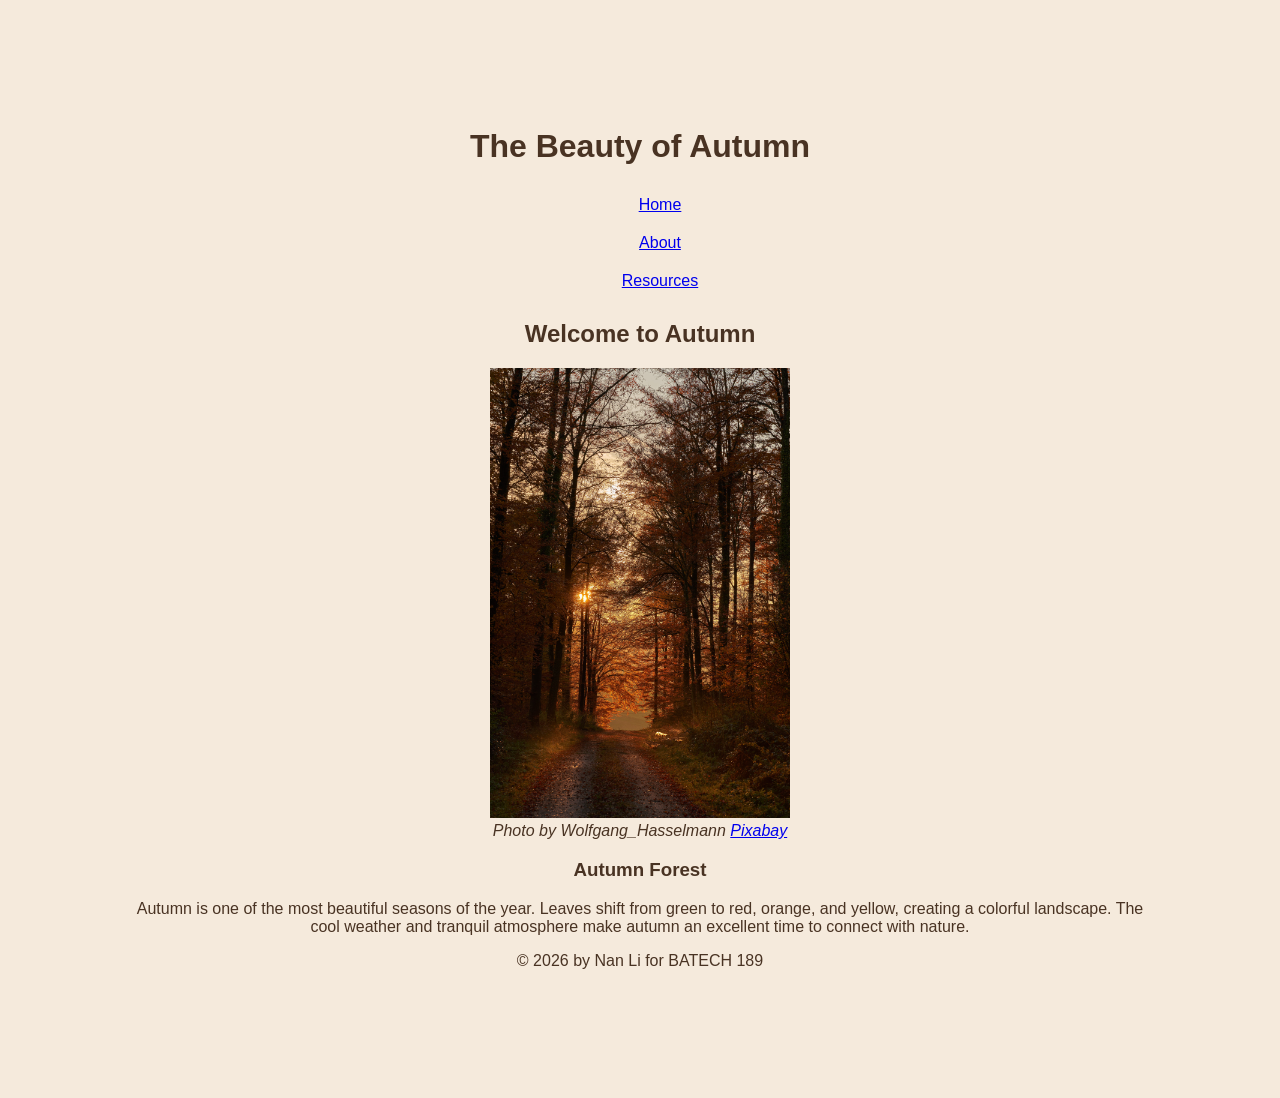
<file: index.html>
<!DOCTYPE html>
<html lang="en">
    <head>
        <meta charset="UTF-8">
        <title>BATECH 189 Labwork 3 - Nan Li</title>
        <link rel="stylesheet" href="style.css">
    </head>
    
    <body>
        
        <header>
            <h1>The Beauty of Autumn</h1>
        </header>
        
        <nav>
            <ul>
                <li><a href="index.html">Home</a></li>    
                <li><a href="about.html">About</a></li>
                <li><a href="resources.html">Resources</a></li>
            </ul>
        </nav>
        <main>
            <h2>Welcome to Autumn</h2>
            
            <img src="forest.jpg" width="300" alt="autumn forest"><br>
            <cite>Photo by Wolfgang_Hasselmann <a href="https://pixabay.com/photos/forest-darkness-autumn-pathway-sun-10458298/" target="_blank">Pixabay</a></cite>
            
            <h3>Autumn Forest</h3>
            <p>
               Autumn is one of the most beautiful seasons of the year. Leaves shift from green to red, orange, and yellow, creating a colorful landscape. The cool weather and tranquil atmosphere make autumn an excellent time to connect with nature.
            </p>
        </main>
        
        <footer>
            <p>&copy; 2026 by Nan Li for BATECH 189</p>
        </footer>
    </body>
</html>
</file>
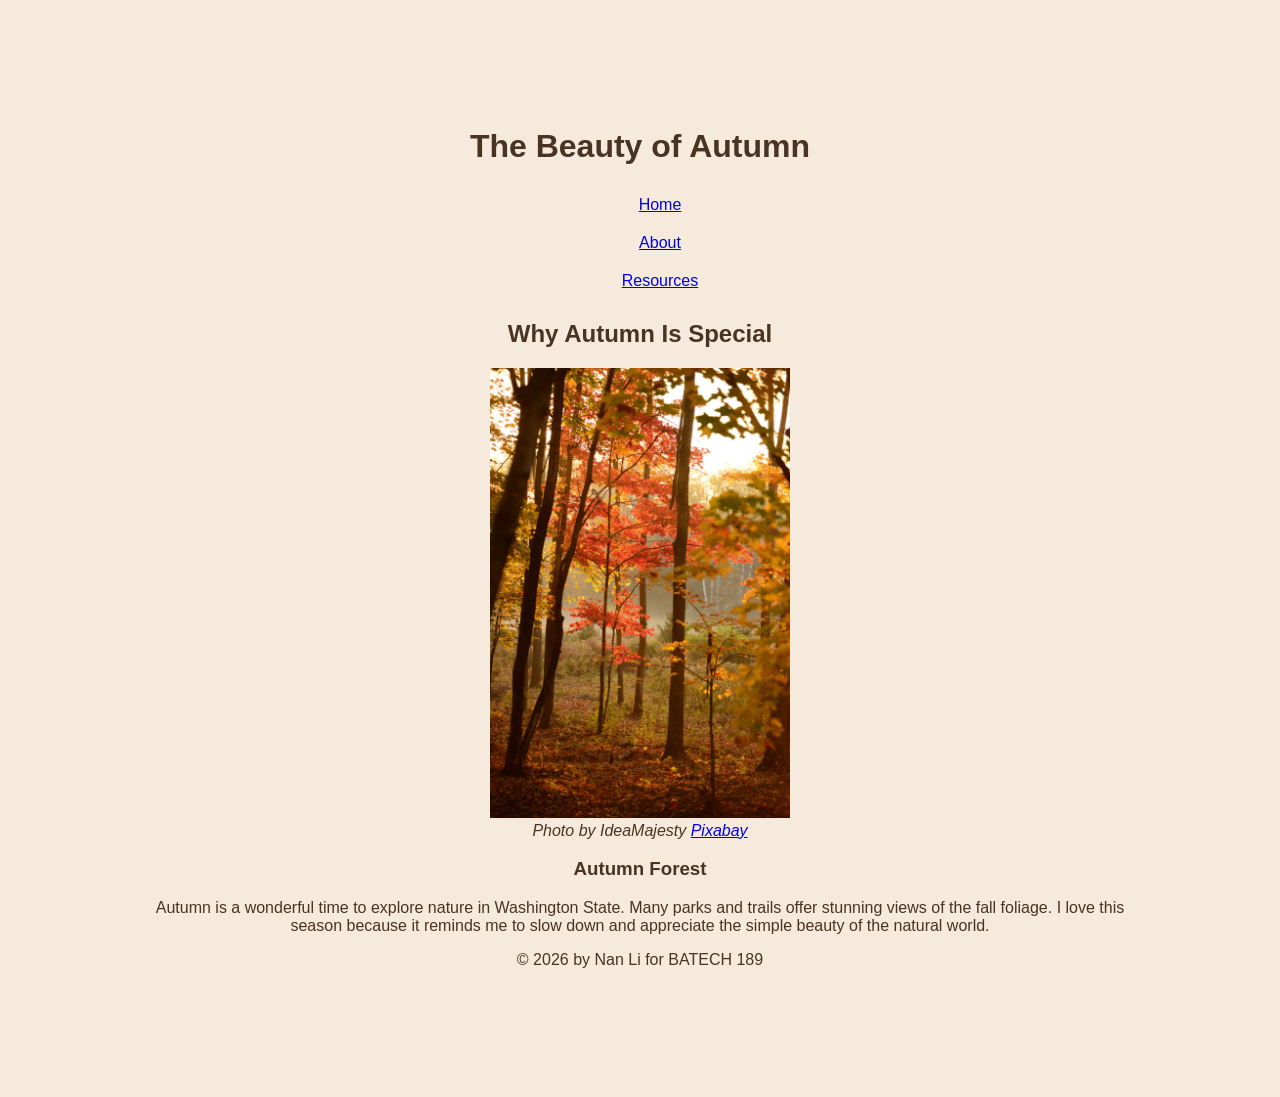
<file: about.html>
<!DOCTYPE html>
<html lang="en">
    <head>
        <meta charset="UTF-8">
        <title>About Autumn - Nan Li</title>
        <link rel="stylesheet" href="style.css">
    </head>
    <body>
        <header>
            <h1>The Beauty of Autumn</h1>
        </header>
        <nav>
           <ul>
                <li><a href="index.html">Home</a></li>    
                <li><a href="about.html">About</a></li>
                <li><a href="resources.html">Resources</a></li>
            </ul>
        </nav>
        <main>
            <h2>Why Autumn Is Special</h2>
            <img src="forest%201.jpg" width="300" alt="yellow autumn leaves in a peaceful forest"><br>
            <cite>Photo by IdeaMajesty <a href="https://pixabay.com/photos/trees-forest-woods-trail-path-5555938/" target="_blank">Pixabay</a></cite>
            <h3>Autumn Forest</h3>
            <p>
               Autumn is a wonderful time to explore nature in Washington State. Many parks and trails offer stunning views of the fall foliage. I love this season because it reminds me to slow down and appreciate the simple beauty of the natural world.
            </p>
        </main>
        <footer>
            <p>&copy; 2026 by Nan Li for BATECH 189</p>
        </footer>
    </body>
</html>
</file>
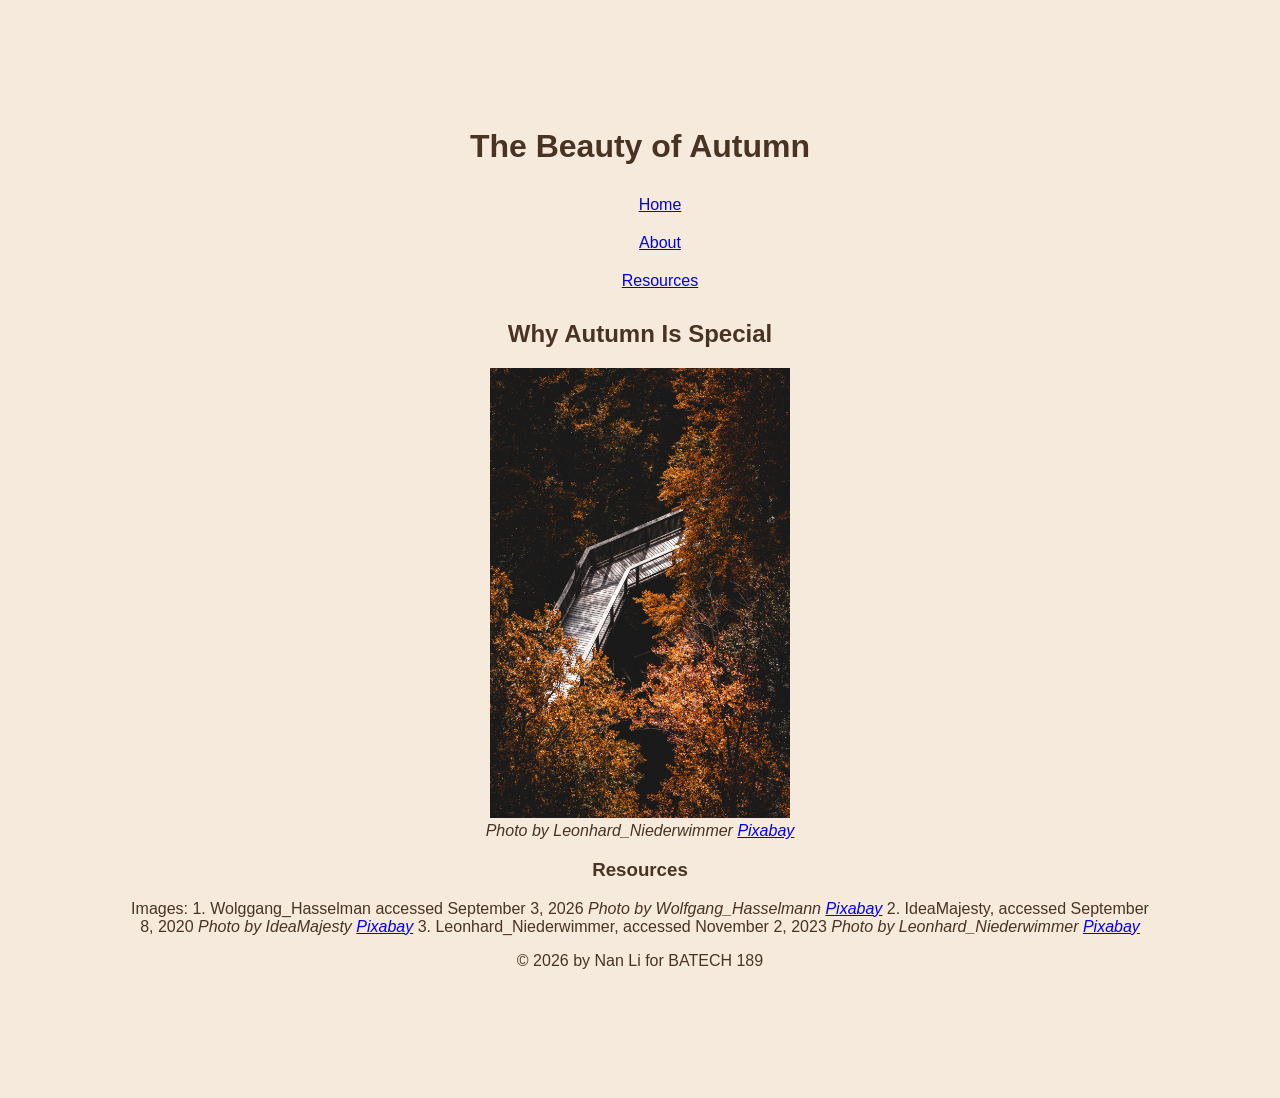
<file: resources.html>
<!DOCTYPE html>
<html lang="en">
    <head>
        <meta charset="UTF-8">
        <title>Autumn Resources - Nan Li</title>
        <link rel="stylesheet" href="style.css">
    </head>
    <body>
        <header>
            <h1>The Beauty of Autumn</h1>
        </header>
        <nav>
           <ul>
                <li><a href="index.html">Home</a></li>    
                <li><a href="about.html">About</a></li>
                <li><a href="resources.html">Resources</a></li>
            </ul>
        </nav>
        <main>
            <h2>Why Autumn Is Special</h2>
            <img src="forest%203.jpg" width="300" alt="Wooden walkway surrounded by orange autumn trees in a forest"><br>
            <cite>Photo by Leonhard_Niederwimmer <a href="https://pixabay.com/photos/path-leaves-forest-fall-autumnal-8357201/" target="_blank">Pixabay</a></cite>
            <h3>Resources</h3>
            <p>Images:
            1. Wolggang_Hasselman accessed  September 3, 2026 <cite>Photo by Wolfgang_Hasselmann <a href="https://pixabay.com/photos/forest-darkness-autumn-pathway-sun-10458298/" target="_blank">Pixabay</a></cite>
            2. IdeaMajesty, accessed September 8, 2020 <cite>Photo by IdeaMajesty <a href="https://pixabay.com/photos/trees-forest-woods-trail-path-5555938/" target="_blank">Pixabay</a></cite>
            3. Leonhard_Niederwimmer, accessed November 2, 2023 <cite>Photo by Leonhard_Niederwimmer <a href="https://pixabay.com/photos/path-leaves-forest-fall-autumnal-8357201/" target="_blank">Pixabay</a></cite>
            </p>
            
        </main>
        <footer>
            <p>&copy; 2026 by Nan Li for BATECH 189</p>
        </footer>
    </body>
</html>
</file>
<file: style.css>
body { 
      text-align: center; 
      background-color: #f5eadc; 
      font-family: Arial, sans-serif; 
      margin: 10%; 
      color: #493323
    } 

    li { 
      list-style-type: none; 
      padding: 10px; 
    }
</file>
